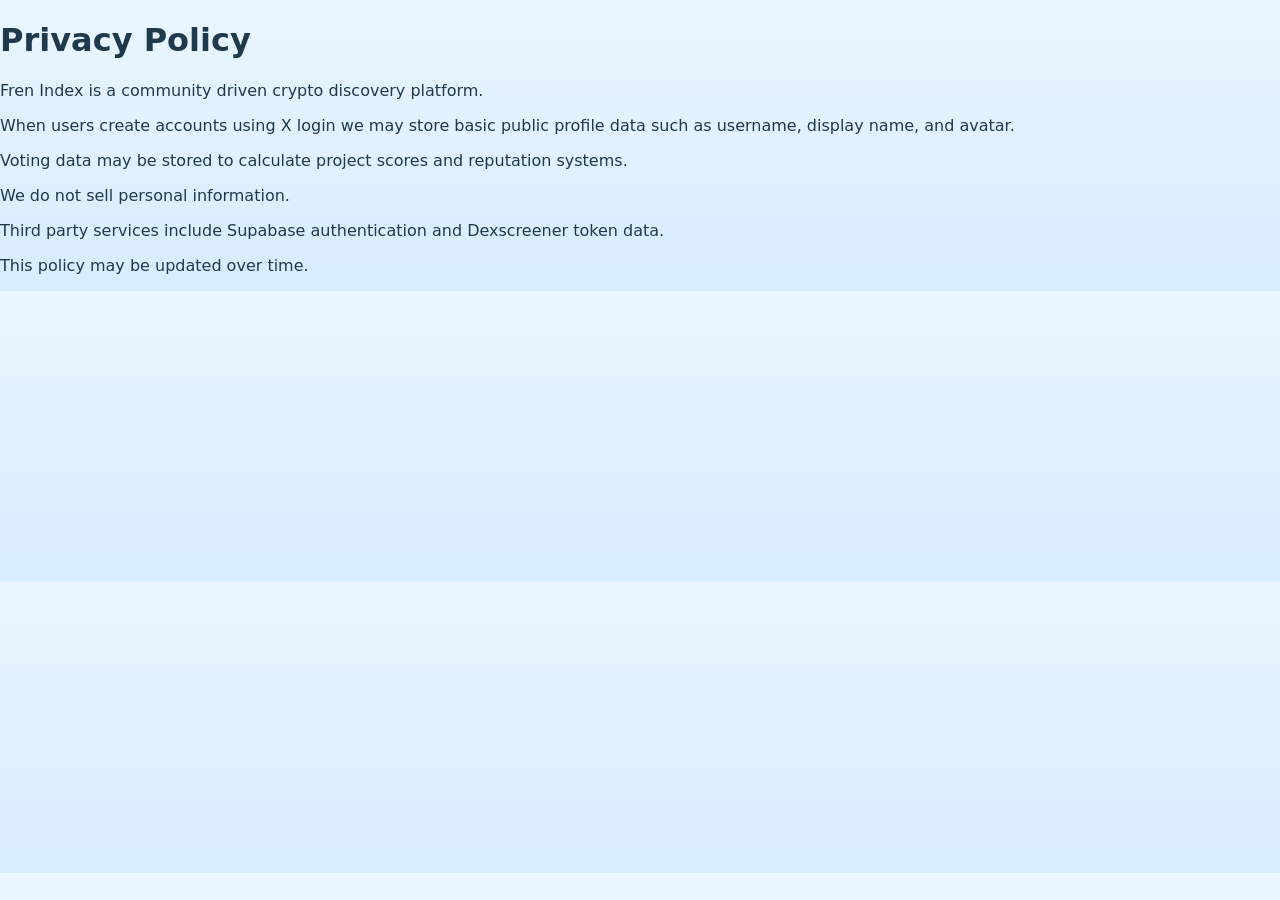
<file: privacy.html>
<!DOCTYPE html>
<html>
<head>
<title>Privacy Policy | Fren Index</title>
<meta name="viewport" content="width=device-width, initial-scale=1.0">
<link rel="stylesheet" href="css/styles.css">
</head>

<body>

<h1>Privacy Policy</h1>

<p>Fren Index is a community driven crypto discovery platform.</p>

<p>When users create accounts using X login we may store basic public profile data such as username, display name, and avatar.</p>

<p>Voting data may be stored to calculate project scores and reputation systems.</p>

<p>We do not sell personal information.</p>

<p>Third party services include Supabase authentication and Dexscreener token data.</p>

<p>This policy may be updated over time.</p>

</body>
</html>
</file>
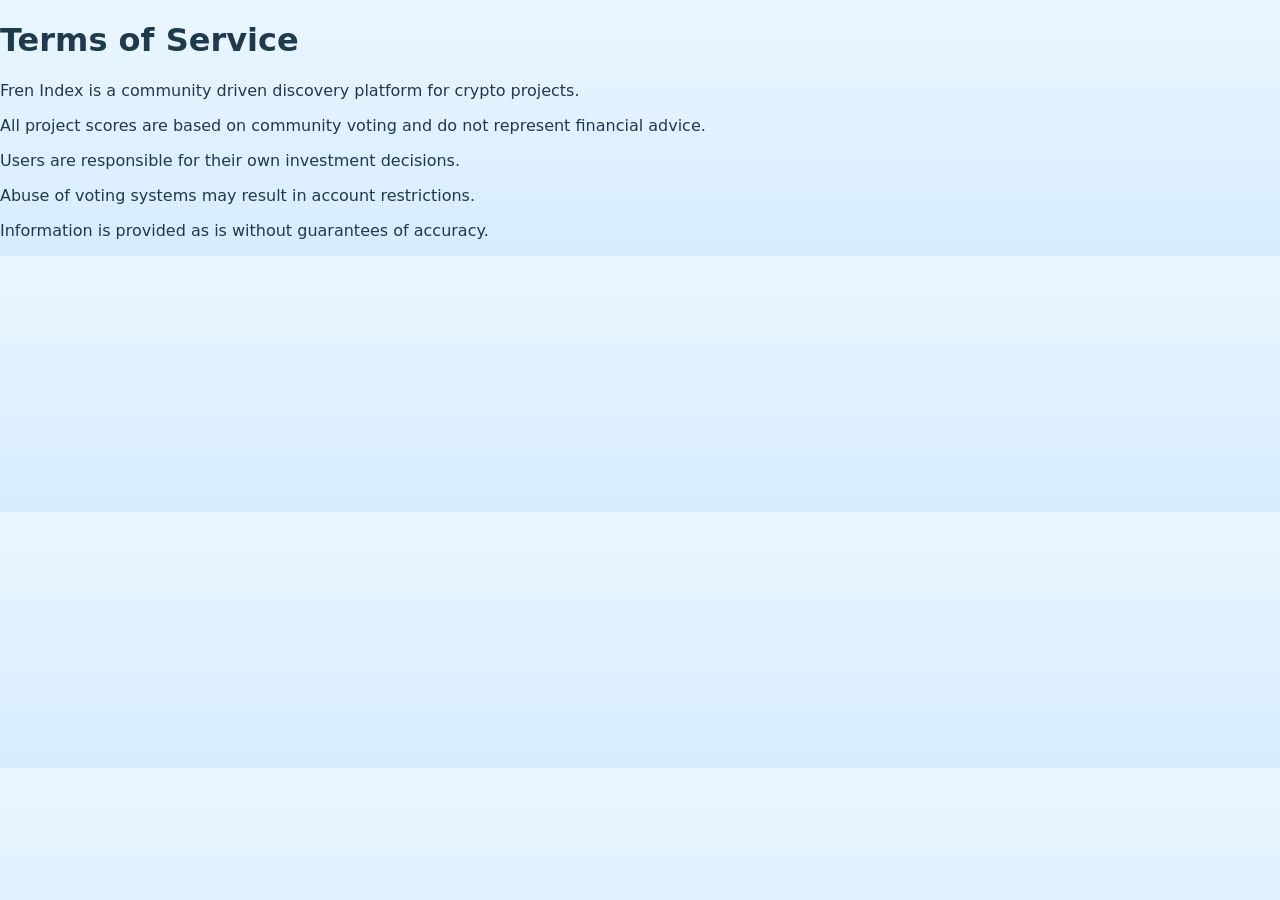
<file: terms.html>
<!DOCTYPE html>
<html>
<head>
<title>Terms of Service | Fren Index</title>
<meta name="viewport" content="width=device-width, initial-scale=1.0">
<link rel="stylesheet" href="css/styles.css">
</head>

<body>

<h1>Terms of Service</h1>

<p>Fren Index is a community driven discovery platform for crypto projects.</p>

<p>All project scores are based on community voting and do not represent financial advice.</p>

<p>Users are responsible for their own investment decisions.</p>

<p>Abuse of voting systems may result in account restrictions.</p>

<p>Information is provided as is without guarantees of accuracy.</p>

</body>
</html>
</file>
<file: css/styles.css>
:root{

  --bg:#EAF6FF;
  --bg2:#D7ECFF;

  --card:rgba(255,255,255,0.65);

  --ink:#1F3A4D;
  --muted:#5E7B92;

  --good:#6FD3A7;
  --bad:#F28A8A;

  --gold:#F6D36B;

  --line:rgba(31,58,77,0.10);
  --shadow:rgba(0,0,0,0.08);

}
html{scroll-behavior:smooth}
body{
  font-family:'Fredoka', system-ui, sans-serif;
  background:linear-gradient(
180deg,
#EAF6FF,
#D7ECFF
);
  color:var(--ink);
  -webkit-font-smoothing:antialiased;
}

*{box-sizing:border-box}
html,body{margin:0;padding:0}

a{color:inherit;text-decoration:none}
.container{max-width:1100px;margin:0 auto;padding:0 18px}

@media (max-width:520px){
  .nav_link{padding:7px 9px;font-size:13px}
  .brand_tagline{display:none}
}
.brand{display:flex;align-items:center;gap:12px}
.brand_mark{
  width:40px;height:40px;border-radius:12px;
  display:flex;align-items:center;justify-content:center;
  background:rgba(255,255,255,0.08);
  border:1px solid rgba(255,255,255,0.14);
  font-size:18px;
}
.brand_name{
  font-weight:700;
  letter-spacing:0.4px;
  font-size:20px;
}
.brand_tagline{font-size:12px;color:rgba(31,58,77,0.62)}
.panel_text{color:rgba(31,58,77,0.78);line-height:1.5}


.site_header{
  position:sticky;
  top:0;
  z-index:20;

  background:transparent;
  border:none;
  backdrop-filter:none;
}

.header_row{
  display:flex;
  align-items:center;
  justify-content:space-between;
  height:92px;
  position:relative;
}

.brand_logo{
  height:240px;
  width:auto;
  display:block;
  margin-top:20px;
  animation:logoFloat 6s ease-in-out infinite;
  filter:drop-shadow(0 6px 12px rgba(0,0,0,0.12));
}

@media (min-width:900px){
  .header_row{
    justify-content:space-between;
    height:92px;
  }

  .brand_logo{
    height:74px;
  }
}

@keyframes logoFloat{
  0%{ transform:translateY(0px); }
  50%{ transform:translateY(-4px); }
  100%{ transform:translateY(0px); }
}

.nav{display:flex;gap:14px;flex-wrap:wrap}
.nav_link{
  font-size:14px;
  padding:8px 10px;
  border-radius:12px;
  border:1px solid rgba(255,255,255,0.12);
  background:#FFD6E7;
border:none;
color:#27445D;
}
.auth_btn{
  background:linear-gradient(135deg, #4AF2A1, #00D4AA);
  color:#0A1D37;
  font-weight:700;
  padding:10px 16px;
  border-radius:999px;
  border:none;
  cursor:pointer;
  transition:transform 0.15s ease, box-shadow 0.15s ease, opacity 0.15s ease;
  white-space:nowrap;
}
.auth_btn:hover{
  transform:translateY(-1px);
  box-shadow:0 6px 18px rgba(0,212,170,0.25);
}
.floating_auth_btn{
  position:fixed;
  top:118px;
  right:18px;
  z-index:40;
}

@media (max-width:700px){
  .floating_auth_btn{
    top:110px;
    right:14px;
    padding:10px 14px;
    font-size:14px;
    max-width:220px;
  }
}

.hero{
  position:relative;
  overflow:visible;
  min-height:30px;
  padding:0;
}

.hero_grid{
  display:block;
  min-height:0;
}

.hero_title{
  margin:0 0 10px;
  font-size:48px;
  line-height:1.05;
  font-weight:700;
  letter-spacing:0.3px;
}
.hero_subtitle{color:rgba(31,58,77,0.78)}
.hero_note{color:rgba(31,58,77,0.62)}
.section_text{color:rgba(31,58,77,0.78)}

.hero_cta_row{display:flex;gap:12px;flex-wrap:wrap}

.hero_art_card{
  background:rgba(255,255,255,0.06);
  border:1px solid rgba(255,255,255,0.14);
  border-radius:18px;
  padding:18px;
  box-shadow:0 20px 60px rgba(0,0,0,0.20);
}
.hero_art_title{font-weight:800;margin-bottom:8px}
.hero_art_body{color:rgba(243,239,230,0.82);line-height:1.5}

.section{padding:44px 0}
.section_alt{background:rgba(255,255,255,0.04);border-top:1px solid rgba(255,255,255,0.08);border-bottom:1px solid rgba(255,255,255,0.08)}
.section_title{
  margin:0 0 12px;
  font-size:30px;
  font-weight:700;
}
.section_text{
  margin:0 0 12px;
  max-width:74ch;
  color:rgba(31,58,77,0.78);
  line-height:1.6;
}

.section_head_row{
  display:flex;
  align-items:flex-end;
  justify-content:space-between;
  gap:14px;
  flex-wrap:wrap;
  margin-bottom:12px;
}
.section{
  opacity:0.01;
  transform:translateY(8px);
  transition:opacity 400ms ease, transform 400ms ease;
}

.section.in_view{
  opacity:1;
  transform:translateY(0);
}
.search_wrap{
  min-width:260px;
  max-width:420px;
  width:100%;
  display:flex;
  align-items:center;
}

.search_input{
  width:100%;
  height:52px;
  padding:0 16px;
  border-radius:16px;
  border:1px solid rgba(255,255,255,0.16);
  background:rgba(255,255,255,0.78);
  color:var(--muted);
  outline:none;
  font-size:16px;
  line-height:1;
  -webkit-appearance:none;
  appearance:none;
}
.search_input::placeholder{
  color:#4F6B80;
  opacity:1;
}
.deck_wrap{
  display:grid;
  grid-template-columns:1fr 0.55fr;
  gap:18px;
  align-items:start;
}
.tinder_wrap{
  grid-template-columns:1fr 0.48fr;
  align-items:start;
}

.swipe_stage{
  position:relative;
  width:100%;
  max-width:460px;
  margin:0 auto;
  min-height:680px;
}

.swipe_stack{
  position:absolute;
  inset:0;
  border-radius:34px;
  background:rgba(255,255,255,0.45);
  border:1px solid rgba(31,58,77,0.08);
  box-shadow:0 18px 50px rgba(0,0,0,0.06);
}

.swipe_back_one{
  transform:translateY(10px) scale(0.97);
  z-index:0;
}

.swipe_back_two{
  transform:translateY(20px) scale(0.94);
  opacity:0.7;
  z-index:0;
}

.swipe_card{
  position:relative;
  width:100%;
  min-height:680px;
  border-radius:34px;
  overflow:hidden;
  background:rgba(255,255,255,0.55);
  box-shadow:0 24px 70px rgba(0,0,0,0.12);
  border:1px solid rgba(31,58,77,0.08);
  z-index:2;
}

.swipe_image{
  position:absolute;
  inset:0;
  width:100%;
  height:100%;
  object-fit:cover;
  display:block;
  background:linear-gradient(180deg,#f5fbff,#d7ecff);
}

.swipe_card::before{
  content:"";
  position:absolute;
  inset:0;
  background:
    linear-gradient(
      to bottom,
      rgba(255,255,255,0.08) 0%,
      rgba(255,255,255,0.00) 28%,
      rgba(12,28,44,0.00) 52%,
      rgba(12,28,44,0.18) 72%,
      rgba(12,28,44,0.34) 100%
    );
  z-index:1;
}

.swipe_overlay_top{
  position:absolute;
  top:0;
  left:0;
  right:0;
  z-index:3;
  display:flex;
  align-items:flex-start;
  justify-content:space-between;
  gap:12px;
  padding:18px;
  background:linear-gradient(
    to bottom,
    rgba(0,0,0,0.35),
    rgba(0,0,0,0)
  );
  border-radius:34px 34px 0 0;
}

.swipe_project_meta{
  max-width:72%;
}

.swipe_name{
  font-size:30px;
  font-weight:900;
  line-height:1.02;
  color:white;

  text-shadow:
    0 3px 8px rgba(0,0,0,0.65),
    0 0 3px rgba(0,0,0,0.35);
}

.swipe_ticker{
  margin-top:6px;
  font-size:16px;
  font-weight:800;
  color:white;

  text-shadow:
    0 2px 6px rgba(0,0,0,0.65),
    0 0 2px rgba(0,0,0,0.35);
}
.swipe_badge{
  width:58px;
  height:58px;
  border-radius:999px;
  background:rgba(255,255,255,0.78);
  border:1px solid rgba(31,58,77,0.10);
  box-shadow:0 10px 20px rgba(0,0,0,0.08);
  display:flex;
  align-items:center;
  justify-content:center;
  overflow:hidden;
  padding:4px;
  flex:0 0 auto;
}

.swipe_badge img{
  width:105px;
  height:105px;
  object-fit:contain;
  display:block;
}

.swipe_overlay_bottom{
  position:absolute;
  left:0;
  right:0;
  bottom:0;
  z-index:3;
  padding:18px 18px 24px;
}

.swipe_bottom_row{
  display:flex;
  align-items:center;
  justify-content:space-between;
  gap:12px;
  margin-bottom:14px;
}

.swipe_score{
  display:inline-flex;
  align-items:center;
  gap:8px;
  padding:10px 14px;
  border-radius:999px;
  background:rgba(255,255,255,0.82);
  border:1px solid rgba(31,58,77,0.10);
  box-shadow:0 10px 20px rgba(0,0,0,0.06);
}

.swipe_score_label{
  font-size:12px;
  font-weight:900;
  color:rgba(31,58,77,0.62);
}

.swipe_score_value{
  font-size:18px;
  font-weight:950;
  color:#1F3A4D;
}

.swipe_chart_btn{
  display:inline-flex;
  align-items:center;
  justify-content:center;
  padding:11px 16px;
  border-radius:999px;
  background:rgba(255,255,255,0.82);
  border:1px solid rgba(31,58,77,0.12);
  color:#1F3A4D;
  font-size:14px;
  font-weight:900;
  box-shadow:0 10px 20px rgba(0,0,0,0.06);
}

.swipe_button_row{
  display:flex;
  align-items:center;
  justify-content:center;
  gap:18px;
  margin-top:10px;
}

.swipe_action{
  width:74px;
  height:74px;
  border:none;
  border-radius:999px;
  background:rgba(255,255,255,0.86);
  box-shadow:0 14px 28px rgba(0,0,0,0.10);
  display:flex;
  align-items:center;
  justify-content:center;
  cursor:pointer;
}

.swipe_action img{
  width:120px;
  height:120px;
  object-fit:contain;
  display:block;
}

.swipe_rug{
  outline:2px solid rgba(242,138,138,0.55);
}

.swipe_fren{
  outline:2px solid rgba(111,211,167,0.55);
}

.swipe_skip{
  outline:2px solid rgba(31,58,77,0.18);
  color:#1F3A4D;
  font-weight:900;
  font-size:14px;
  display:flex;
  align-items:center;
  justify-content:center;
}
.card_tap_zone{
  position:absolute;
  inset:0;
  z-index:2;
  border:none;
  background:transparent;
  cursor:pointer;
}

.swipe_action,
.swipe_chart_btn{
  position:relative;
  z-index:4;
}

.swipe_action:active,
.swipe_chart_btn:active{
  transform:scale(0.98);
}

@media (max-width:900px){
  .tinder_wrap{
    grid-template-columns:1fr;
  }

  .swipe_stage{
    max-width:100%;
    min-height:620px;
  }

  .swipe_card{
    min-height:620px;
  }

  .deck_side{
    margin-top:12px;
  }
}

@media (max-width:520px){
  .swipe_stage{
    min-height:560px;
  }

  .swipe_card{
    min-height:560px;
    border-radius:28px;
  }

  .swipe_name{
    font-size:26px;
  }

  .swipe_action{
    width:68px;
    height:68px;
  }

  .swipe_action img{
    width:105px;
    height:105px;
  }
}
.swipe_card .card_top,
.swipe_card .card_desc,
.swipe_card .card_bottom,
.swipe_card .card_footer,
.swipe_card .card_actions_row,
.swipe_card .card_corner{
  display:none;
}
.card{
  background:var(--card);
  color:var(--ink);
  border-radius:22px;
  padding:18px;
  border:1px solid var(--line);
  box-shadow:0 18px 60px var(--shadow);
}

.card_top{display:flex;gap:12px;align-items:center}
.card_logo{
  width:56px;height:56px;border-radius:16px;
  display:flex;align-items:center;justify-content:center;
  background:rgba(15,42,68,0.08);
  border:1px solid rgba(15,42,68,0.12);
  font-weight:900;
  color:var(--bg);
}

.card_name{font-weight:900;font-size:18px}
.card_ticker{color:rgba(11,18,32,0.62);font-size:13px;margin-top:2px}

.card_desc{margin:14px 0 14px;color:rgba(11,18,32,0.78);line-height:1.5;min-height:46px}
.swipe_card.system_card .swipe_badge{
  display:none;
}

.swipe_card.system_card .swipe_chart_btn{
  display:none;
}

.swipe_card.system_card .swipe_score{
  display:none;
}

.swipe_card.system_card .swipe_bottom_row{
  justify-content:center;
  margin-bottom:8px;
}

.swipe_card.system_card .swipe_overlay_top{
  background:none;
}

.swipe_card.system_card .swipe_project_meta{
  max-width:100%;
}

.swipe_card.system_card .swipe_name{
  text-align:center;
  width:100%;
}

.swipe_card.system_card .swipe_ticker{
  text-align:center;
}
.swipe_card.system_card{
  box-shadow:
    0 24px 70px rgba(0,0,0,0.12),
    0 0 0 2px rgba(111,211,167,0.15),
    0 0 40px rgba(111,211,167,0.12);
}
.swipe_card.system_card::before{
  background:
    linear-gradient(
      to bottom,
      rgba(12,28,44,0.10) 0%,
      rgba(12,28,44,0.02) 35%,
      rgba(12,28,44,0.10) 100%
    );
}
.metric{
  flex:1;
  min-width:140px;
  border-radius:999px;
  padding:10px 14px;
  background:rgba(15,42,68,0.06);
  border:1px solid rgba(15,42,68,0.10);
  display:flex;
  align-items:baseline;
  justify-content:space-between;
  gap:10px;
}
.metric_label{font-size:12px;color:rgba(11,18,32,0.55)}
.metric_value{font-size:18px;font-weight:950;margin-top:0}
.card_actions{display:flex;gap:10px;flex-wrap:wrap;margin-top:6px}
.card_footer{margin-top:12px}
.card{
  transition:transform 180ms ease, box-shadow 180ms ease;
}

.card:hover{
  transform:translateY(-3px);
  box-shadow:0 26px 80px rgba(0,0,0,0.22);
}

.card_project{
  position:relative;
}

.card_corner{
  position:absolute;
  top:14px;
  right:14px;
  z-index:2;
}

.badge{
  padding:8px 12px;
  border-radius:999px;
  font-weight:800;
  font-size:12px;
  background:rgba(255,255,255,0.9);
  border:1px solid rgba(31,58,77,0.12);
  color:rgba(31,58,77,0.85);
  box-shadow:0 10px 30px rgba(0,0,0,0.08);
}

.card_actions_row{
  display:flex;
  gap:10px;
  flex-wrap:wrap;
  margin-top:10px;
}

.card_bottom{
  margin-top:12px;
  display:flex;
  align-items:center;
  justify-content:space-between;
  gap:12px;
}

.score_pill{
  display:flex;
  align-items:center;
  gap:10px;
  padding:10px 14px;
  border-radius:999px;
  background:rgba(255,255,255,0.72);
  border:1px solid rgba(31,58,77,0.10);
}

.score_label{
  font-size:12px;
  color:rgba(31,58,77,0.65);
  font-weight:700;
}

.score_value{
  font-size:18px;
  font-weight:950;
  color:rgba(31,58,77,0.90);
}

.chart_btn{
  padding:11px 14px;
}
.panel{
  background:rgba(255,255,255,0.06);
  border:1px solid rgba(255,255,255,0.14);
  border-radius:18px;
  padding:16px;
  margin-bottom:12px;
}
.panel_title{font-weight:900;margin-bottom:8px}
.deck_side{
  display:flex;
  flex-direction:column;
  gap:12px;
}
.btn{
  padding:11px 14px;
  border-radius:18px;
  border:1px solid rgba(0,0,0,0.10);
  background:rgba(255,255,255,0.08);
  color:inherit;
  font-weight:800;
  letter-spacing:0.2px;
  cursor:pointer;
  display:inline-flex;
  align-items:center;
  justify-content:center;
  gap:8px;
}

.btn_primary{
  background:#F6D36B;
color:#27445D;
  color:var(--ink);
  border:1px solid rgba(0,0,0,0.10);
}

.btn_good{
  background:var(--good);
  color:var(--ink);
  border:1px solid rgba(0,0,0,0.10);
}

.btn_bad{
  background:var(--bad);
  color:var(--muted);
  border:1px solid rgba(0,0,0,0.10);
}

.btn_ghost{
  background:transparent;
  border:1px solid rgba(255,255,255,0.16);
  color:var(--muted);
}
.btn{
  transition:transform 120ms ease, filter 120ms ease, background 120ms ease;
}

.btn:active{
  transform:translateY(1px);
}

.btn_good:hover{filter:brightness(1.03)}
.btn_bad:hover{filter:brightness(1.03)}
.btn_primary:hover{filter:brightness(1.03)}
.nav_link:hover{filter:brightness(1.04)}

.muted{color:var(--muted)}
.site_footer{
  padding:20px 0;
  border-top:1px solid rgba(255,255,255,0.08);
  display:flex;
  justify-content:center;
  gap:18px;
  flex-wrap:wrap;
}

.site_footer a{
  color:#1F3A4D;
  font-weight:700;
}

.modal.hidden{display:none}
.modal{
  position:fixed;inset:0;
  display:flex;
  align-items:center;
  justify-content:center;
  z-index:50;
}
.modal_backdrop{
  position:absolute;inset:0;
  background:rgba(0,0,0,0.55);
}
.modal_card{
  position:relative;
  width:min(520px,92vw);
  background:var(--card);
  color:var(--ink);
  border-radius:22px;
  padding:18px;
  border:1px solid var(--line);
  box-shadow:0 24px 80px rgba(0,0,0,0.30);
}
.modal_title{font-weight:950;font-size:18px;margin-bottom:8px}
.modal_text{color:rgba(11,18,32,0.76);line-height:1.5}
.modal_actions{display:flex;gap:10px;flex-wrap:wrap;margin-top:14px}
.modal_note{margin-top:10px}

@media (max-width:900px){
  .hero_grid{grid-template-columns:1fr}
  .deck_wrap{grid-template-columns:1fr}
  .hero_title{font-size:36px}
}

.cube{
  position:absolute;
  width:64px;
  height:64px;
  border-radius:10px;

  display:flex;
  align-items:center;
  justify-content:center;

  font-family:'Fredoka', sans-serif;
  font-size:28px;
  font-weight:700;

  color:#5B3A1A;

  animation:cubeFloat 7s ease-in-out infinite;

  opacity:0.22;
  pointer-events:none;
  z-index:0;

  box-shadow:
    inset -6px -6px 10px rgba(0,0,0,0.08),
    inset 6px 6px 10px rgba(255,255,255,0.45),
    0 20px 40px rgba(0,0,0,0.10);
}

.c1{left:5%; top:-2%; animation-delay:0s}
.c2{left:25%; top:2%; animation-delay:0.6s}
.c3{left:45%; top:0%; animation-delay:1.1s}
.c4{left:65%; top:2%; animation-delay:1.6s}
.c5{left:85%; top:-1%; animation-delay:2.1s}
.c1{background:linear-gradient(145deg,#F5E2B8,#E8C98E)}
.c2{background:linear-gradient(145deg,#F7D6E6,#E9AFCB)}
.c3{background:linear-gradient(145deg,#D9F0FF,#A7D9F7)}
.c4{background:linear-gradient(145deg,#F6D36B,#E3BA4F)}
.c5{background:linear-gradient(145deg,#F5E2B8,#E8C98E)}
.c1{--faceA:#F2D59A;--faceB:#DDB56F}
.c2{--faceA:#FFD1E6;--faceB:#F0A7CA}
.c3{--faceA:#D7F0FF;--faceB:#9DD6FF}
.c4{--faceA:#FFE39A;--faceB:#E9B84F}
.c5{--faceA:#F2D59A;--faceB:#DDB56F}
.cube span{
  text-shadow:
    1px 1px 0 rgba(255,255,255,0.3),
    -1px -1px 0 rgba(0,0,0,0.08);
}
.floating_blocks{
  position:absolute;
  inset:0;
  pointer-events:none;
  overflow:visible;
  z-index:3;
}

.hero > .container{
  position:relative;
  z-index:1;
}
.cube_inner{
  width:100%;
  height:100%;
  position:relative;
  transform-style:preserve-3d;
  animation:cube_spin 18s linear infinite;
}

.face{
  position:absolute;
  width:64px;
  height:64px;
  display:flex;
  align-items:center;
  justify-content:center;
  border-radius:12px;

  background:linear-gradient(145deg,var(--faceA),var(--faceB));
  color:#4A2D12;

  font-weight:900;
  font-size:26px;

  border:1px solid rgba(31,58,77,0.10);

  box-shadow:
    inset 6px 6px 10px rgba(255,255,255,0.45),
    inset -8px -10px 14px rgba(0,0,0,0.10);
}
.face{
  text-shadow:
    1px 1px 0 rgba(255,255,255,0.25),
    -1px -1px 0 rgba(0,0,0,0.10);
}
.face.front{transform:translateZ(32px)}
.face.back{transform:rotateY(180deg) translateZ(32px)}
.face.right{transform:rotateY(90deg) translateZ(32px)}
.face.left{transform:rotateY(-90deg) translateZ(32px)}
.face.top{transform:rotateX(90deg) translateZ(32px)}
.face.bottom{transform:rotateX(-90deg) translateZ(32px)}

@keyframes cube_spin{
  0%{transform:rotateX(0deg) rotateY(0deg)}
  100%{transform:rotateX(360deg) rotateY(360deg)}
}

@keyframes cubeFloat{

  0%{
    transform:translateY(0px) rotate(0deg);
  }

  50%{
    transform:translateY(-15px) rotate(6deg);
  }

  100%{
    transform:translateY(0px) rotate(0deg);
  }

}

.c1 .cube_inner{animation-duration:20s}
.c2 .cube_inner{animation-duration:18s}
.c3 .cube_inner{animation-duration:22s}
.c4 .cube_inner{animation-duration:24s}
.c5 .cube_inner{animation-duration:19s}

/* pastel override lock */

body{
  background:linear-gradient(180deg,#EAF6FF,#D7ECFF) !important;
  color:#1F3A4D !important;
}

.site_header{
  background:transparent !important;
  border:none !important;
  backdrop-filter:none !important;
}

.brand_name,
.section_title,
.hero_title{
  color:#1F3A4D !important;
}

.hero_subtitle,
.hero_note,
.section_text,
.panel_text,
.muted{
  color:rgba(31,58,77,0.78) !important;
}

.nav_link{
  background:#FFD6E7 !important;
  color:#1F3A4D !important;
  border:none !important;
}

.section_alt{
  background:rgba(255,255,255,0.35) !important;
  border:none !important;
  margin-top:-66px;
  padding-top:110px;
}

.card{
  background:rgba(255,255,255,0.72) !important;
  color:#1F3A4D !important;
  border:none !important;
  box-shadow:0 24px 70px rgba(0,0,0,0.10) !important;
}

.card_ticker,
.card_desc{
  color:rgba(31,58,77,0.78) !important;
}

.metric{
  background:rgba(255,255,255,0.65) !important;
  border:1px solid rgba(31,58,77,0.10) !important;
}

.metric_label{
  color:rgba(31,58,77,0.62) !important;
}

.metric_value{
  color:#1F3A4D !important;
}

.btn_primary{
  background:#F6D36B !important;
  color:#1F3A4D !important;
  border:none !important;
}

.btn_good{
  background:#6FD3A7 !important;
  color:#1F3A4D !important;
  border:none !important;
}

.btn_bad{
  background:#F28A8A !important;
  color:#1F3A4D !important;
  border:none !important;
}

.btn_ghost{
  border:1px solid rgba(31,58,77,0.18) !important;
  color:#1F3A4D !important;
}
.nav{display:none}


.brand_logo{
  animation:logoFloat 6s ease-in-out infinite;
}

@keyframes logoFloat{

  0%{ transform:translateY(0px); }
  50%{ transform:translateY(-4px); }
  100%{ transform:translateY(0px); }

}

.article_cta{
  margin-top:14px;
}

.article_cta a{
  display:inline-block;
  padding:10px 16px;
  border-radius:999px;
  background:#F6D36B;
  color:#1F3A4D;
  font-weight:900;
  text-decoration:none;
  box-shadow:0 8px 18px rgba(0,0,0,0.08);
}

.article_cta a:hover{
  transform:translateY(-1px);
  box-shadow:0 10px 22px rgba(0,0,0,0.12);
}
.card_loading{
height:200px;
background:linear-gradient(
90deg,
#ffffff40,
#ffffff80,
#ffffff40
);
animation:shimmer 1.2s infinite;
}

.account_dock{
  position:fixed;
  left:50%;
  bottom:18px;
  transform:translateX(-50%);
  width:min(760px, calc(100vw - 24px));
  z-index:60;
  transition:opacity 0.2s ease, transform 0.2s ease;
}

.account_dock.is_hidden{
  opacity:0;
  pointer-events:none;
  transform:translateX(-50%) translateY(16px);
}

.account_dock_inner{
  display:flex;
  align-items:center;
  justify-content:space-between;
  gap:14px;
  padding:12px 14px;
  border-radius:22px;
  background:rgba(255,255,255,0.88);
  border:1px solid rgba(31,58,77,0.10);
  box-shadow:0 18px 45px rgba(0,0,0,0.12);
  backdrop-filter:blur(10px);
}

.account_identity{
  display:flex;
  align-items:center;
  gap:12px;
  min-width:0;
}

.account_avatar{
  width:46px;
  height:46px;
  border-radius:999px;
  object-fit:cover;
  display:block;
  border:1px solid rgba(31,58,77,0.10);
  background:#EAF6FF;
  flex:0 0 auto;
}

.account_meta{
  min-width:0;
}

.account_username{
  font-size:15px;
  font-weight:900;
  color:#1F3A4D;
  line-height:1.1;
  white-space:nowrap;
  overflow:hidden;
  text-overflow:ellipsis;
}

.account_stats{
  margin-top:4px;
  font-size:12px;
  font-weight:700;
  color:rgba(31,58,77,0.68);
  white-space:nowrap;
  overflow:hidden;
  text-overflow:ellipsis;
}

.account_signout{
  flex:0 0 auto;
  border:none;
  border-radius:999px;
  padding:10px 14px;
  background:rgba(31,58,77,0.08);
  color:#1F3A4D;
  font-weight:900;
  cursor:pointer;
  transition:transform 0.15s ease, box-shadow 0.15s ease, background 0.15s ease;
}

.account_signout:hover{
  transform:translateY(-1px);
  background:rgba(31,58,77,0.12);
  box-shadow:0 8px 18px rgba(0,0,0,0.08);
}

@media (max-width:640px){
  .account_dock{
    bottom:12px;
    width:calc(100vw - 16px);
  }

  .account_dock_inner{
    padding:10px 12px;
    gap:10px;
  }

  .account_avatar{
    width:40px;
    height:40px;
  }

  .account_username{
    font-size:14px;
  }

  .account_stats{
    font-size:11px;
  }

  .account_signout{
    padding:9px 12px;
    font-size:12px;
  }
}
.leaderboard_list{
  display:flex;
  flex-direction:column;
  gap:12px;
  margin-top:14px;
}

.leaderboard_row{
  display:grid;
  grid-template-columns:72px 1fr 110px 90px;
  gap:12px;
  align-items:center;
  padding:14px 16px;
  border-radius:18px;
  background:rgba(255,255,255,0.72);
  box-shadow:0 10px 24px rgba(0,0,0,0.06);
}

.leaderboard_rank{
  font-weight:900;
  color:#1F3A4D;
}

.leaderboard_name{
  font-weight:900;
  color:#1F3A4D;
}

.leaderboard_votes,
.leaderboard_score{
  font-weight:800;
  color:rgba(31,58,77,0.78);
  text-align:right;
}

@media (max-width:700px){
  .leaderboard_row{
    grid-template-columns:56px 1fr;
    gap:8px;
  }

  .leaderboard_votes,
  .leaderboard_score{
    text-align:left;
  }
}
.profile_panel{
  margin-top:20px;
  background:rgba(255,255,255,0.55);
  border-radius:24px;
  padding:18px;
  box-shadow:0 18px 50px rgba(0,0,0,0.08);
  border:1px solid rgba(31,58,77,0.08);
}

.profile_panel_header{
  display:flex;
  align-items:center;
  justify-content:space-between;
  gap:16px;
  flex-wrap:wrap;
  margin-bottom:16px;
}

.profile_identity{
  display:flex;
  align-items:center;
  gap:14px;
}

.profile_avatar{
  width:68px;
  height:68px;
  border-radius:999px;
  object-fit:cover;
  background:rgba(255,255,255,0.8);
  border:1px solid rgba(31,58,77,0.10);
  box-shadow:0 8px 20px rgba(0,0,0,0.08);
}

.profile_identity_text{
  display:flex;
  flex-direction:column;
  gap:4px;
}

.profile_username{
  font-size:22px;
  font-weight:900;
  color:#1F3A4D;
}

.profile_badge{
  display:inline-flex;
  align-items:center;
  justify-content:center;
  width:max-content;
  padding:8px 12px;
  border-radius:999px;
  background:rgba(246,211,107,0.25);
  color:#1F3A4D;
  font-weight:800;
  font-size:13px;
}

.profile_rep_wrap{
  min-width:120px;
  text-align:right;
}

.profile_rep_value{
  font-size:32px;
  font-weight:950;
  color:#1F3A4D;
  line-height:1;
}

.profile_stats_grid{
  display:grid;
  grid-template-columns:repeat(4, 1fr);
  gap:12px;
}

.profile_stat_card{
  background:rgba(255,255,255,0.72);
  border-radius:18px;
  padding:14px;
  border:1px solid rgba(31,58,77,0.08);
}

.profile_stat_label{
  font-size:12px;
  font-weight:800;
  color:rgba(31,58,77,0.62);
  margin-bottom:6px;
}

.profile_stat_value{
  font-size:24px;
  font-weight:950;
  color:#1F3A4D;
  line-height:1.1;
}

.profile_status{
  margin-top:14px;
  font-size:14px;
}

@media (max-width:900px){
  .profile_stats_grid{
    grid-template-columns:repeat(2, 1fr);
  }
}

@media (max-width:520px){
  .profile_stats_grid{
    grid-template-columns:1fr;
  }

  .profile_rep_wrap{
    text-align:left;
  }

  .profile_username{
    font-size:20px;
  }
}
</file>
